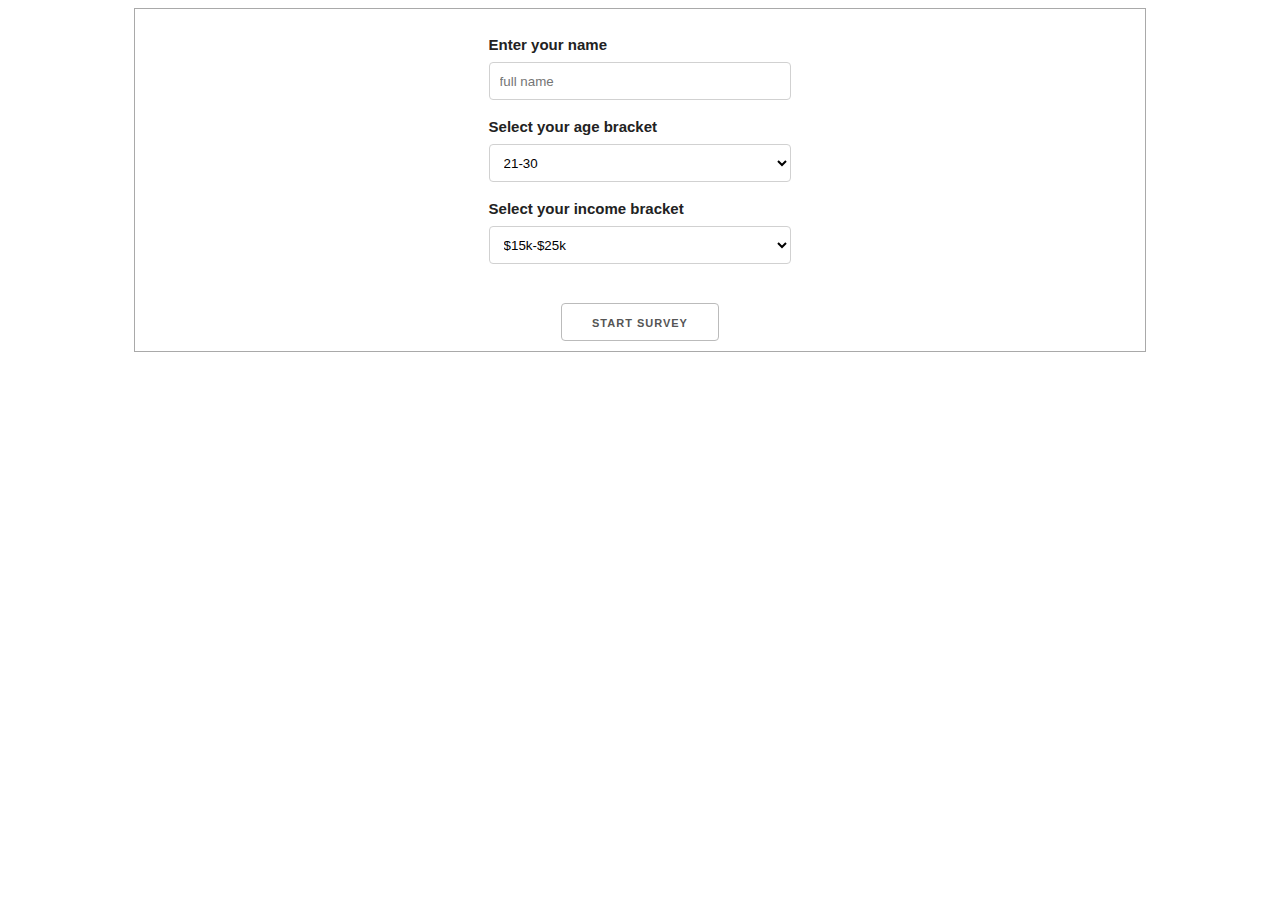
<file: welcome.html>
<!doctype html>

<!DOCTYPE html>

<html>

<head>
    <!-- Basic Page Needs
  –––––––––––––––––––––––––––––––––––––––––––––––––– -->
    <meta charset="utf-8">
    <title>Welcome</title>


    <!-- CSS
  –––––––––––––––––––––––––––––––––––––––––––––––––– -->
    <link rel="stylesheet" href="css/skeleton.css">

    <!--<link rel="stylesheet" type="text/css" href="css/custom.css">-->

</head>

<body>
    <form id="elementsForm" action="#">
        <div id="formWrapper">
            <div class="row">
                <div class="offset-by-four columns">
                    </br>
                    <label for="name">Enter your name</label>
                    <input class="u-full-width" type="text" placeholder="full name" id="name">
                </div>
            </div>
            <div class="row">
                <div class="offset-by-four columns">
                    <label for="ageBracket">Select your age bracket</label>
                    <select class="select" id="ageBracket">
                        <option value="21-30">21-30</option>
                        <option value="31-40">31-40</option>
                        <option value="41-50">41-50</option>
                        <option value="51-60">51-60</option>
                        <option value="61-70">61-70</option>
                        <option value="71-80">71-80</option>
                        <option value="81-90">81-90</option>
                        <option value="91-100+">91-100+</option>
                    </select>
                </div>
            </div>
            <div class="row">
                <div class="offset-by-four columns">
                    <label for="incomeBracket">Select your income bracket</label>
                    <select class="select" id="incomeBracket">
                        <option value="$15k-$25k">$15k-$25k</option>
                        <option value="$26k-$35k">$26k-$35k</option>
                        <option value="$36k-$45k">$36k-$45k</option>
                        <option value="$46k-$55k">$46k-$55k</option>
                        <option value="$56k-$65k">56k-$65k</option>
                        <option value="$66k-$75k">$66k-$75k</option>
                        <option value="$76k-$85k">$76k-$85k</option>
                        <option value="$86k-$95k">$86k-$95k</option>
                        <option value="$96k-$105k">$96k-$105k</option>
                        <option value="$105k+">$105k+</option>
                    </select>
                </div>
            </div>
            <div class="row">
                <div id="button" class="offset-by-four columns">
                    </br>
                    <button onclick="welcome()">Start Survey</button>
                </div>
            </div>

    </form>



    <script src="js/app.js "></script>

</body>

</html>
</file>
<file: css/skeleton.css>
/*
* Skeleton V2.0.4
* Copyright 2014, Dave Gamache
* www.getskeleton.com
* Free to use under the MIT license.
* http://www.opensource.org/licenses/mit-license.php
* 12/29/2014
*/


/* Table of contents
––––––––––––––––––––––––––––––––––––––––––––––––––
- Grid
- Base Styles
- Typography
- Links
- Buttons
- Forms
- Lists
- Code
- Tables
- Spacing
- Utilities
- Clearing
- Media Queries
*/


/* Grid
–––––––––––––––––––––––––––––––––––––––––––––––––– */
.container {
  position: relative;
  width: 100%;
  max-width: 960px;
  margin: 0 auto;
  padding: 0 20px;
  box-sizing: border-box; }
.column,
.columns {
  width: 100%;
  float: left;
  box-sizing: border-box; }

/* For devices larger than 400px */
@media (min-width: 400px) {
  .container {
    width: 85%;
    padding: 0; }
}

/* For devices larger than 550px */
@media (min-width: 550px) {
  .container {
    width: 80%; }
  .column,
  .columns {
    margin-left: 4%; }
  .column:first-child,
  .columns:first-child {
    margin-left: 0; }

  .one.column,
  .one.columns                    { width: 4.66666666667%; }
  .two.columns                    { width: 13.3333333333%; }
  .three.columns                  { width: 22%;            }
  
  .four.columns                   { width: 30.6666666667% }
                                    

  .five.columns                   { width: 39.3333333333%; }
  
  
  .six.columns                    { width: 48%; }
    
             
  
  .seven.columns                  { width: 56.6666666667%; }
  .eight.columns                  { width: 65.3333333333%; }
  .nine.columns                   { width: 74.0%;          }
  .ten.columns                    { width: 82.6666666667%; }
  .eleven.columns                 { width: 91.3333333333%; }
  .twelve.columns                 { width: 100%; margin-left: 0; }

  .one-third.column               { width: 30.6666666667%; }
  .two-thirds.column              { width: 65.3333333333%; }

  .one-half.column                { width: 48%; }

  /* Offsets */
  .offset-by-one.column,
  .offset-by-one.columns          { margin-left: 8.66666666667%; }
  .offset-by-two.column,
  .offset-by-two.columns          { margin-left: 17.3333333333%; }
  .offset-by-three.column,
  .offset-by-three.columns        { margin-left: 26%;            }
  .offset-by-four.column,
  .offset-by-four.columns         { width: 30%; margin-left: 35%; }
  .offset-by-five.column,
  .offset-by-five.columns         { margin-left: 43.3333333333%; }
  .offset-by-six.column,
  .offset-by-six.columns          { margin-left: 52%;            }
  .offset-by-seven.column,
  .offset-by-seven.columns        { margin-left: 60.6666666667%; }
  .offset-by-eight.column,
  .offset-by-eight.columns        { margin-left: 69.3333333333%; }
  .offset-by-nine.column,
  .offset-by-nine.columns         { margin-left: 78.0%;          }
  .offset-by-ten.column,
  .offset-by-ten.columns          { margin-left: 86.6666666667%; }
  .offset-by-eleven.column,
  .offset-by-eleven.columns       { margin-left: 95.3333333333%; }

  .offset-by-one-third.column,
  .offset-by-one-third.columns    { margin-left: 34.6666666667%; }
  .offset-by-two-thirds.column,
  .offset-by-two-thirds.columns   { margin-left: 69.3333333333%; }

  .offset-by-one-half.column,
  .offset-by-one-half.columns     { margin-left: 52%; }

}


/* Base Styles
–––––––––––––––––––––––––––––––––––––––––––––––––– */
/* NOTE
html is set to 62.5% so that all the REM measurements throughout Skeleton
are based on 10px sizing. So basically 1.5rem = 15px :) */
html {
  font-size: 62.5%; }
body {
  font-size: 1.5em; /* currently ems cause chrome bug misinterpreting rems on body element */
  line-height: 1.6;
  font-weight: 400;
  font-family: "Raleway", "HelveticaNeue", "Helvetica Neue", Helvetica, Arial, sans-serif;
  color: #222; }


/* Typography
–––––––––––––––––––––––––––––––––––––––––––––––––– */
h1, h2, h3, h4, h5, h6 {
  margin-top: 0;
  margin-bottom: 2rem;
  font-weight: 300; }
h1 { font-size: 4.0rem; line-height: 1.2;  letter-spacing: -.1rem;}
h2 { font-size: 3.6rem; line-height: 1.25; letter-spacing: -.1rem; }
h3 { font-size: 3.0rem; line-height: 1.3;  letter-spacing: -.1rem; }
h4 { font-size: 2.4rem; line-height: 1.35; letter-spacing: -.08rem; }
h5 { font-size: 1.8rem; line-height: 1.5;  letter-spacing: -.05rem; }
h6 { font-size: 1.5rem; line-height: 1.6;  letter-spacing: 0; }

/* Larger than phablet */
@media (min-width: 550px) {
  h1 { font-size: 5.0rem; }
  h2 { font-size: 4.2rem; }
  h3 { font-size: 3.6rem; }
  h4 { font-size: 3.0rem; }
  h5 { font-size: 2.4rem; }
  h6 { font-size: 1.5rem; }
}

p {
  margin-top: 0; }


/* Links
–––––––––––––––––––––––––––––––––––––––––––––––––– */
a {
  color: #1EAEDB; }
a:hover {
  color: #0FA0CE; }


/* Buttons
–––––––––––––––––––––––––––––––––––––––––––––––––– */
#button {
  text-align: center;
  }

.button,
button,
input[type="submit"],
input[type="reset"],
input[type="button"] {
  display: inline-block;
  height: 38px;
  padding: 0 30px;
  color: #555;
  text-align: center;
  font-size: 11px;
  font-weight: 600;
  line-height: 38px;
  letter-spacing: .1rem;
  text-transform: uppercase;
  text-decoration: none;
  white-space: nowrap;
  background-color: transparent;
  border-radius: 4px;
  border: 1px solid #bbb;
  cursor: pointer;
  box-sizing: border-box; }
.button:hover,
button:hover,
input[type="submit"]:hover,
input[type="reset"]:hover,
input[type="button"]:hover,
.button:focus,
button:focus,
input[type="submit"]:focus,
input[type="reset"]:focus,
input[type="button"]:focus {
  color: #333;
  border-color: #888;
  outline: 0; }
.button.button-primary,
button.button-primary,
input[type="submit"].button-primary,
input[type="reset"].button-primary,
input[type="button"].button-primary {
  color: #FFF;
  background-color: #33C3F0;
  border-color: #33C3F0; }
.button.button-primary:hover,
button.button-primary:hover,
input[type="submit"].button-primary:hover,
input[type="reset"].button-primary:hover,
input[type="button"].button-primary:hover,
.button.button-primary:focus,
button.button-primary:focus,
input[type="submit"].button-primary:focus,
input[type="reset"].button-primary:focus,
input[type="button"].button-primary:focus {
  color: #FFF;
  background-color: #1EAEDB;
  border-color: #1EAEDB; }


/* Forms
–––––––––––––––––––––––––––––––––––––––––––––––––– */
#formWrapper {
    border: solid 1px darkgrey;
    margin-right: 10%;
    margin-left: 10%;
}

input[type="email"],
input[type="number"],
input[type="search"],
input[type="text"],
input[type="tel"],
input[type="url"],
input[type="password"],
textarea,
.select {
  height: 38px;
  padding: 6px 10px;  /* The 6px vertically centers text on FF, ignored by Webkit */ 
  background-color: #fff;
  border: 1px solid #D1D1D1;
  border-radius: 4px;
  box-shadow: none;
  width: 100%;
  box-sizing: border-box; }
/* Removes awkward default styles on some inputs for iOS */
input[type="email"],
input[type="number"],
input[type="search"],
input[type="text"],
input[type="tel"],
input[type="url"],
input[type="password"],
textarea {
  -webkit-appearance: none;
     -moz-appearance: none;
           }
textarea {
  min-height: 65px;
  padding-top: 6px;
  padding-bottom: 6px; }
input[type="email"]:focus,
input[type="number"]:focus,
input[type="search"]:focus,
input[type="text"]:focus,
input[type="tel"]:focus,
input[type="url"]:focus,
input[type="password"]:focus,
textarea:focus,
select:focus {
  border: 1px solid #33C3F0;
  outline: 0; }
label,
legend {
  display: block;
  margin-bottom: .5rem;
  font-weight: 600; }
fieldset {
  padding: 0;
  border-width: 0; }
input[type="checkbox"],
input[type="radio"] {
  display: inline; }
label > .label-body {
  display: inline-block;
  margin-left: .5rem;
  font-weight: normal; }


/* Lists
–––––––––––––––––––––––––––––––––––––––––––––––––– */
ul {
  list-style: circle inside; }
ol {
  list-style: decimal inside; }
ol, ul {
  padding-left: 0;
  margin-top: 0; }
ul ul,
ul ol,
ol ol,
ol ul {
  margin: 1.5rem 0 1.5rem 3rem;
  font-size: 90%; }
li {
  margin-bottom: 1rem; }


/* Code
–––––––––––––––––––––––––––––––––––––––––––––––––– */
code {
  padding: .2rem .5rem;
  margin: 0 .2rem;
  font-size: 90%;
  white-space: nowrap;
  background: #F1F1F1;
  border: 1px solid #E1E1E1;
  border-radius: 4px; }
pre > code {
  display: block;
  padding: 1rem 1.5rem;
  white-space: pre; }


/* Tables
–––––––––––––––––––––––––––––––––––––––––––––––––– */
th,
td {
  padding: 12px 15px;
  text-align: left;
  border-bottom: 1px solid #E1E1E1; }
th:first-child,
td:first-child {
  padding-left: 0; }
th:last-child,
td:last-child {
  padding-right: 0; }


/* Spacing
–––––––––––––––––––––––––––––––––––––––––––––––––– */
button,
.button {
  margin-bottom: 1rem; }
input,
textarea,
select,
fieldset {
  margin-bottom: 1.5rem; }
pre,
blockquote,
dl,
figure,
table,
p,
ul,
ol,
form {
  margin-bottom: 2.5rem; }


/* Utilities
–––––––––––––––––––––––––––––––––––––––––––––––––– */
.u-full-width {
  width: 100%;
  box-sizing: border-box; }
.u-max-full-width {
  max-width: 100%;
  box-sizing: border-box; }
.u-pull-right {
  float: right; }
.u-pull-left {
  float: left; }


/* Misc
–––––––––––––––––––––––––––––––––––––––––––––––––– */
hr {
  margin-top: 3rem;
  margin-bottom: 3.5rem;
  border-width: 0;
  border-top: 1px solid #E1E1E1; }


/* Clearing
–––––––––––––––––––––––––––––––––––––––––––––––––– */

/* Self Clearing Goodness */
.container:after,
.row:after,
.u-cf {
  content: "";
  display: table;
  clear: both; }


/* Media Queries
–––––––––––––––––––––––––––––––––––––––––––––––––– */
/*
Note: The best way to structure the use of media queries is to create the queries
near the relevant code. For example, if you wanted to change the styles for buttons
on small devices, paste the mobile query code up in the buttons section and style it
there.
*/


/* Larger than mobile */
@media (min-width: 400px) {}

/* Larger than phablet (also point when grid becomes active) */
@media (min-width: 550px) {}

/* Larger than tablet */
@media (min-width: 750px) {}

/* Larger than desktop */
@media (min-width: 1000px) {}

/* Larger than Desktop HD */
@media (min-width: 1200px) {}
</file>
<file: css/custom.css>
html {
    font-family: Roboto, sans-serif, helvetica;
}

.display {
    
    display: block;
    
}

#elementsForm {
    border: solid 2px darkgrey;
}

#image1, #image2, #image3 {
    max-height: 300px;
    max-width: 300px;
}

td,
th {
  padding: 5px 8px;
  text-align: center;
  border-bottom: 1px solid #E1E1E1; }

td:first-child {
    text-align: left;
}

tr:last-child {
      background-color: lightgrey;
  }

#title {
      display: border-box;
      min-height: 50px;
      width: 100%;
      text-align: center;
      }

#tableDiv {

    font-size: 9px;
}
</file>
